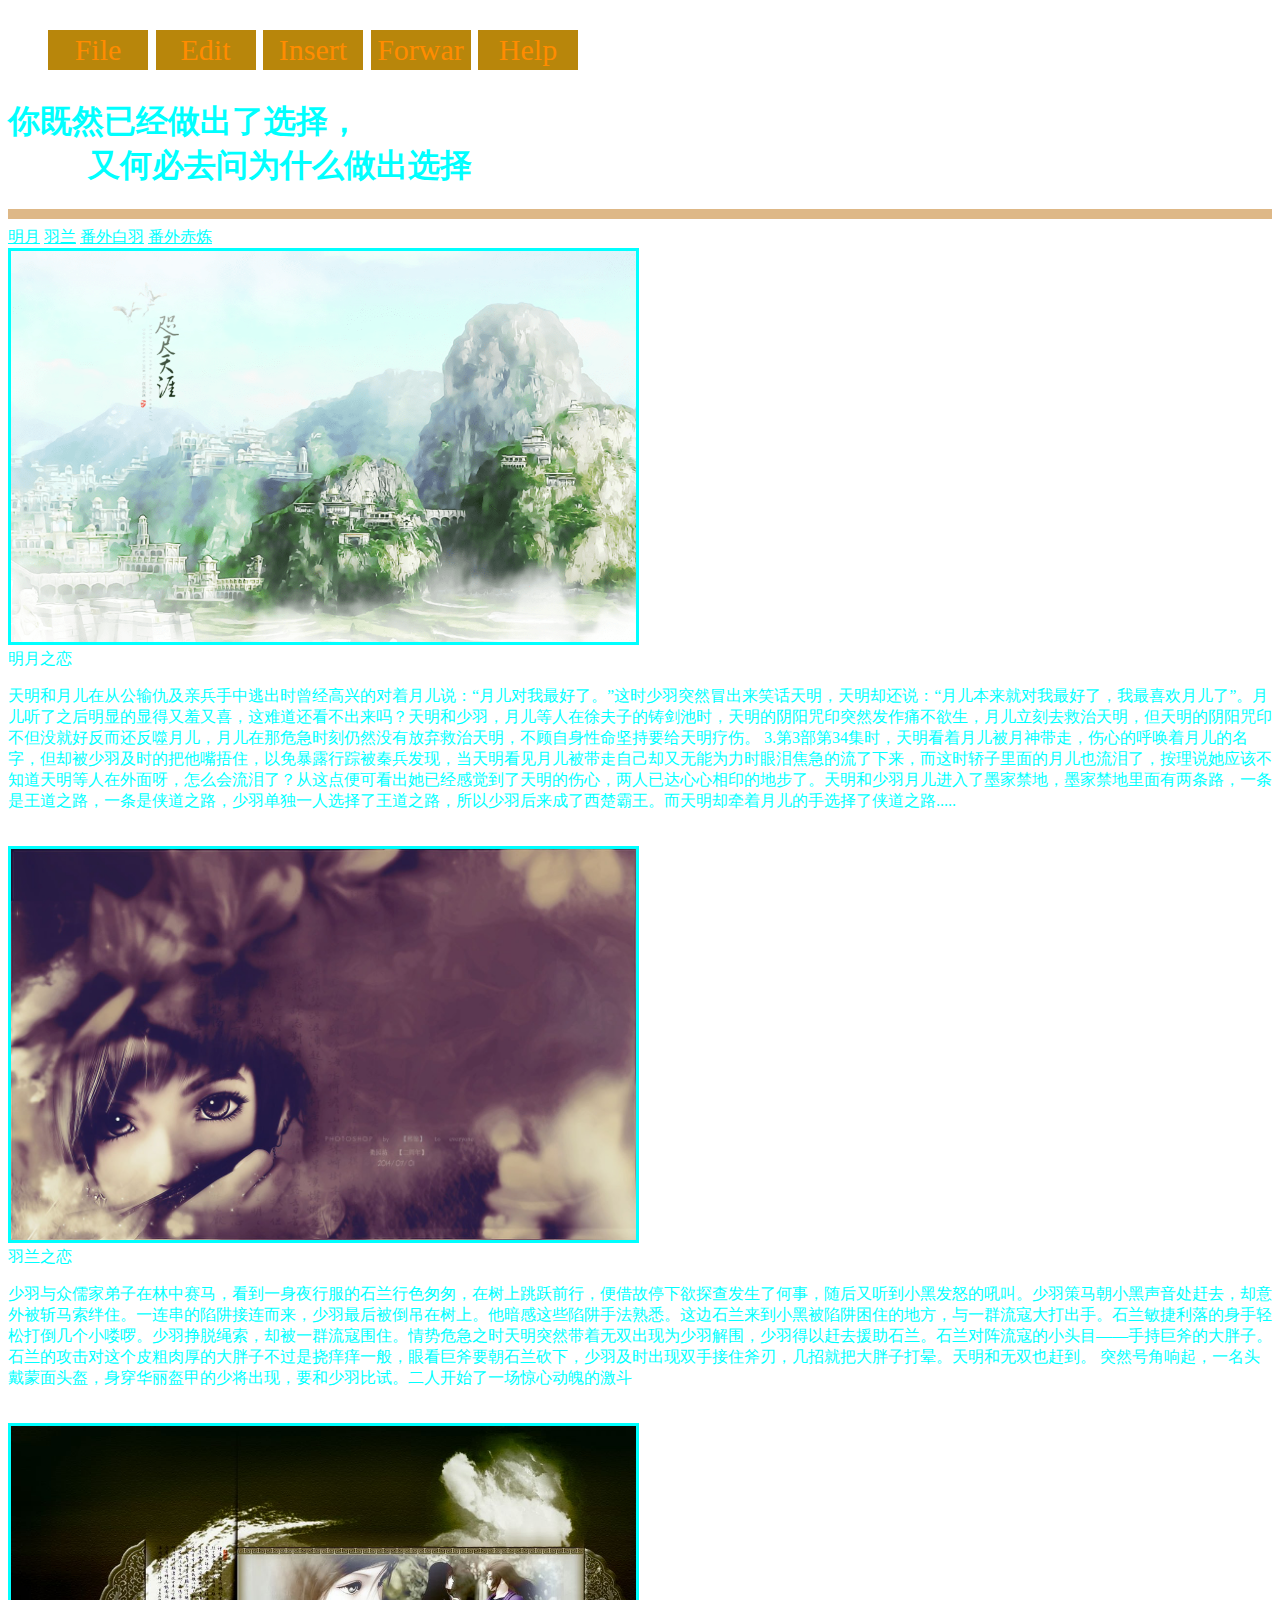
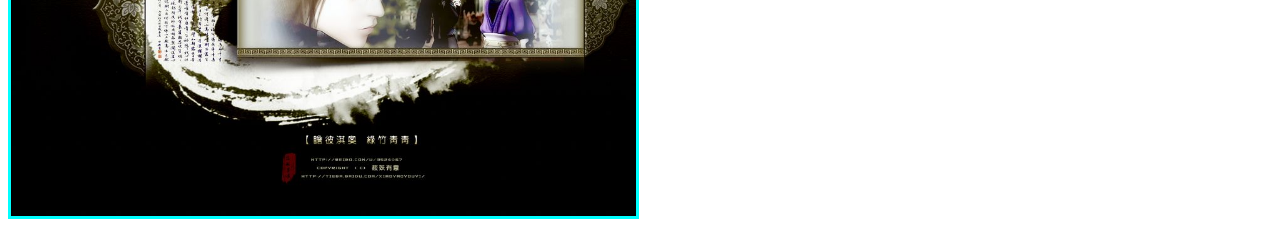
<file: index.html>
<!DOCTYPE html>
<html>

	<head>
		<meta charset="utf-8" />
		<title></title>
		<script type="text/javascript" src="js/js.js"></script>
		<link rel="stylesheet" href="css/cs.css" />
		<link rel="stylesheet" href="css/caidan.css" />
	</head>
	<body class="">
		<nav>
		   <ul id="cai">
			   <li>File</li>
			   <li>Edit</li>
			   <li>Insert</li>
			   <li>Forwar</li>
			   <li>Help</li>
		   </ul>
		   <h1>你既然已经做出了选择， <br />
		   &nbsp; &nbsp; &nbsp;&nbsp; &nbsp; &nbsp;又何必去问为什么做出选择</h1>
		   <hr size="10" color="burlywood" />
		   <a href="#p1">明月</a>
		   <a href="#p2">羽兰</a>
		   <a href="番外白羽/白.html#p5" target="_blank">番外白羽</a>
		   <a href="番外白羽/白.html#p6" target="_blank">番外赤炼</a><br />
		   <img src="img/1.png" width="625px" alt="图片走丢了" border="3" title="咫尺天涯"/ ><br />
		   <a name="p1">明月之恋</a><br /><p>天明和月儿在从公输仇及亲兵手中逃出时曾经高兴的对着月儿说：“月儿对我最好了。”这时少羽突然冒出来笑话天明，天明却还说：“月儿本来就对我最好了，我最喜欢月儿了”。月儿听了之后明显的显得又羞又喜，这难道还看不出来吗？天明和少羽，月儿等人在徐夫子的铸剑池时，天明的阴阳咒印突然发作痛不欲生，月儿立刻去救治天明，但天明的阴阳咒印不但没就好反而还反噬月儿，月儿在那危急时刻仍然没有放弃救治天明，不顾自身性命坚持要给天明疗伤。 3.第3部第34集时，天明看着月儿被月神带走，伤心的呼唤着月儿的名字，但却被少羽及时的把他嘴捂住，以免暴露行踪被秦兵发现，当天明看见月儿被带走自己却又无能为力时眼泪焦急的流了下来，而这时轿子里面的月儿也流泪了，按理说她应该不知道天明等人在外面呀，怎么会流泪了？从这点便可看出她已经感觉到了天明的伤心，两人已达心心相印的地步了。天明和少羽月儿进入了墨家禁地，墨家禁地里面有两条路，一条是王道之路，一条是侠道之路，少羽单独一人选择了王道之路，所以少羽后来成了西楚霸王。而天明却牵着月儿的手选择了侠道之路.....</p><br />
		   <img src="img/3.jpg" width="625px" alt="图片走丢了" border="3" title="明月" /><br />
		   <a name="p2">羽兰之恋</a><p>少羽与众儒家弟子在林中赛马，看到一身夜行服的石兰行色匆匆，在树上跳跃前行，便借故停下欲探查发生了何事，随后又听到小黑发怒的吼叫。少羽策马朝小黑声音处赶去，却意外被斩马索绊住。一连串的陷阱接连而来，少羽最后被倒吊在树上。他暗感这些陷阱手法熟悉。这边石兰来到小黑被陷阱困住的地方，与一群流寇大打出手。石兰敏捷利落的身手轻松打倒几个小喽啰。少羽挣脱绳索，却被一群流寇围住。情势危急之时天明突然带着无双出现为少羽解围，少羽得以赶去援助石兰。石兰对阵流寇的小头目——手持巨斧的大胖子。石兰的攻击对这个皮粗肉厚的大胖子不过是挠痒痒一般，眼看巨斧要朝石兰砍下，少羽及时出现双手接住斧刃，几招就把大胖子打晕。天明和无双也赶到。 突然号角响起，一名头戴蒙面头盔，身穿华丽盔甲的少将出现，要和少羽比试。二人开始了一场惊心动魄的激斗</p><br />
			<img class="tp" src="img/5.jpg"width="625px" alt="图片走丢了" border="3" title="羽兰"/ >
	    </nav>
	</body>

</html>
</file>
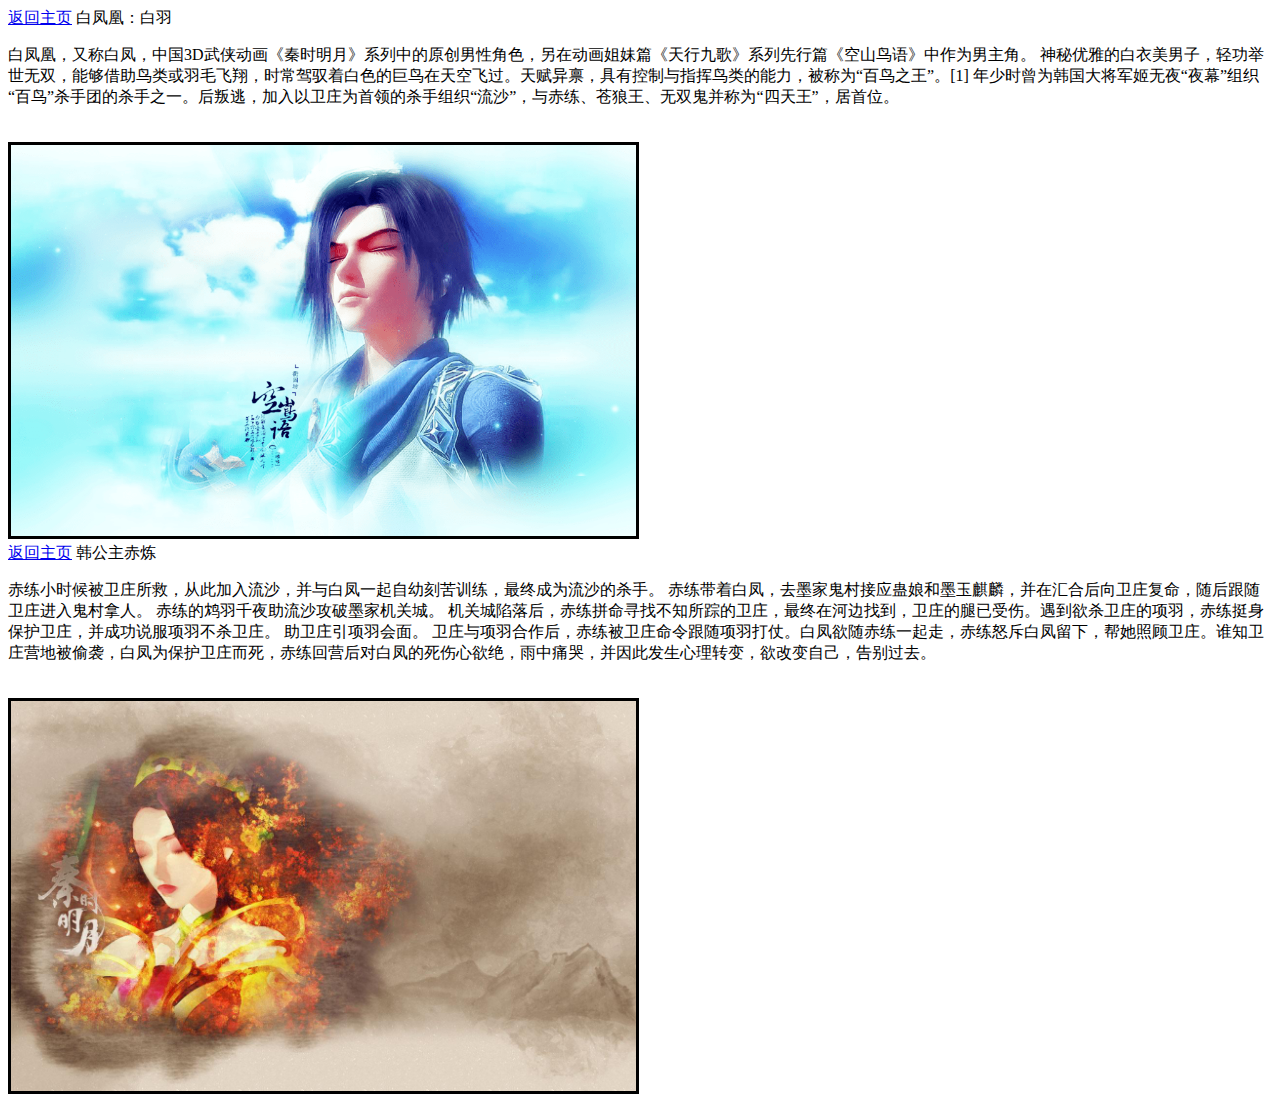
<file: 番外白羽/白.html>
<!DOCTYPE html>
<html>
	<head>
		<meta charset="UTF-8">
		<title></title>
	</head>
	<body>
		<a href="../index.html">返回主页</a>&nbsp;<a name="p5">白凤凰：白羽</a><br /><p>白凤凰，又称白凤，中国3D武侠动画《秦时明月》系列中的原创男性角色，另在动画姐妹篇《天行九歌》系列先行篇《空山鸟语》中作为男主角。
          神秘优雅的白衣美男子，轻功举世无双，能够借助鸟类或羽毛飞翔，时常驾驭着白色的巨鸟在天空飞过。天赋异禀，具有控制与指挥鸟类的能力，被称为“百鸟之王”。[1] 
          年少时曾为韩国大将军姬无夜“夜幕”组织“百鸟”杀手团的杀手之一。后叛逃，加入以卫庄为首领的杀手组织“流沙”，与赤练、苍狼王、无双鬼并称为“四天王”，居首位。</p><br />
		<img src="../img/6.png"   width="625px" alt="图片走丢了" border="3" title="白羽"/><br />
		<a href="../index.html">返回主页</a>&nbsp;<a name="p6">韩公主赤炼</a><br /><p>赤练小时候被卫庄所救，从此加入流沙，并与白凤一起自幼刻苦训练，最终成为流沙的杀手。
           赤练带着白凤，去墨家鬼村接应蛊娘和墨玉麒麟，并在汇合后向卫庄复命，随后跟随卫庄进入鬼村拿人。
           赤练的鸩羽千夜助流沙攻破墨家机关城。
           机关城陷落后，赤练拼命寻找不知所踪的卫庄，最终在河边找到，卫庄的腿已受伤。遇到欲杀卫庄的项羽，赤练挺身保护卫庄，并成功说服项羽不杀卫庄。
           助卫庄引项羽会面。
           卫庄与项羽合作后，赤练被卫庄命令跟随项羽打仗。白凤欲随赤练一起走，赤练怒斥白凤留下，帮她照顾卫庄。谁知卫庄营地被偷袭，白凤为保护卫庄而死，赤练回营后对白凤的死伤心欲绝，雨中痛哭，并因此发生心理转变，欲改变自己，告别过去。</p><br>
	    <img src="../img/2.jpg"   width="625px" alt="图片走丢了" border="3" title="赤炼"/>
	</body>
</html>
</file>
<file: css/cs.css>
*{
	font-family: "微软雅黑";
	color: cyan;
}
</file>
<file: css/caidan.css>
#cai{
	list-style: none;
	color: midnightblue;
	font-family: "微软雅黑";
	font-size: 30px;
}
#cai>li{
	background-color: darkgoldenrod;
	color: darkorange;
	border: 1px;
	width: 100px;
	display: inline-block;
	height: 40px;
	text-align: center;
	line-height: 40px;
}
#cai li:hover{
	color: #00FFFF;
	background-color: #191970;
	box-shadow:0px 0px 1px 2px  blueviolet;
	border-radius: 20px;
	}
</file>
